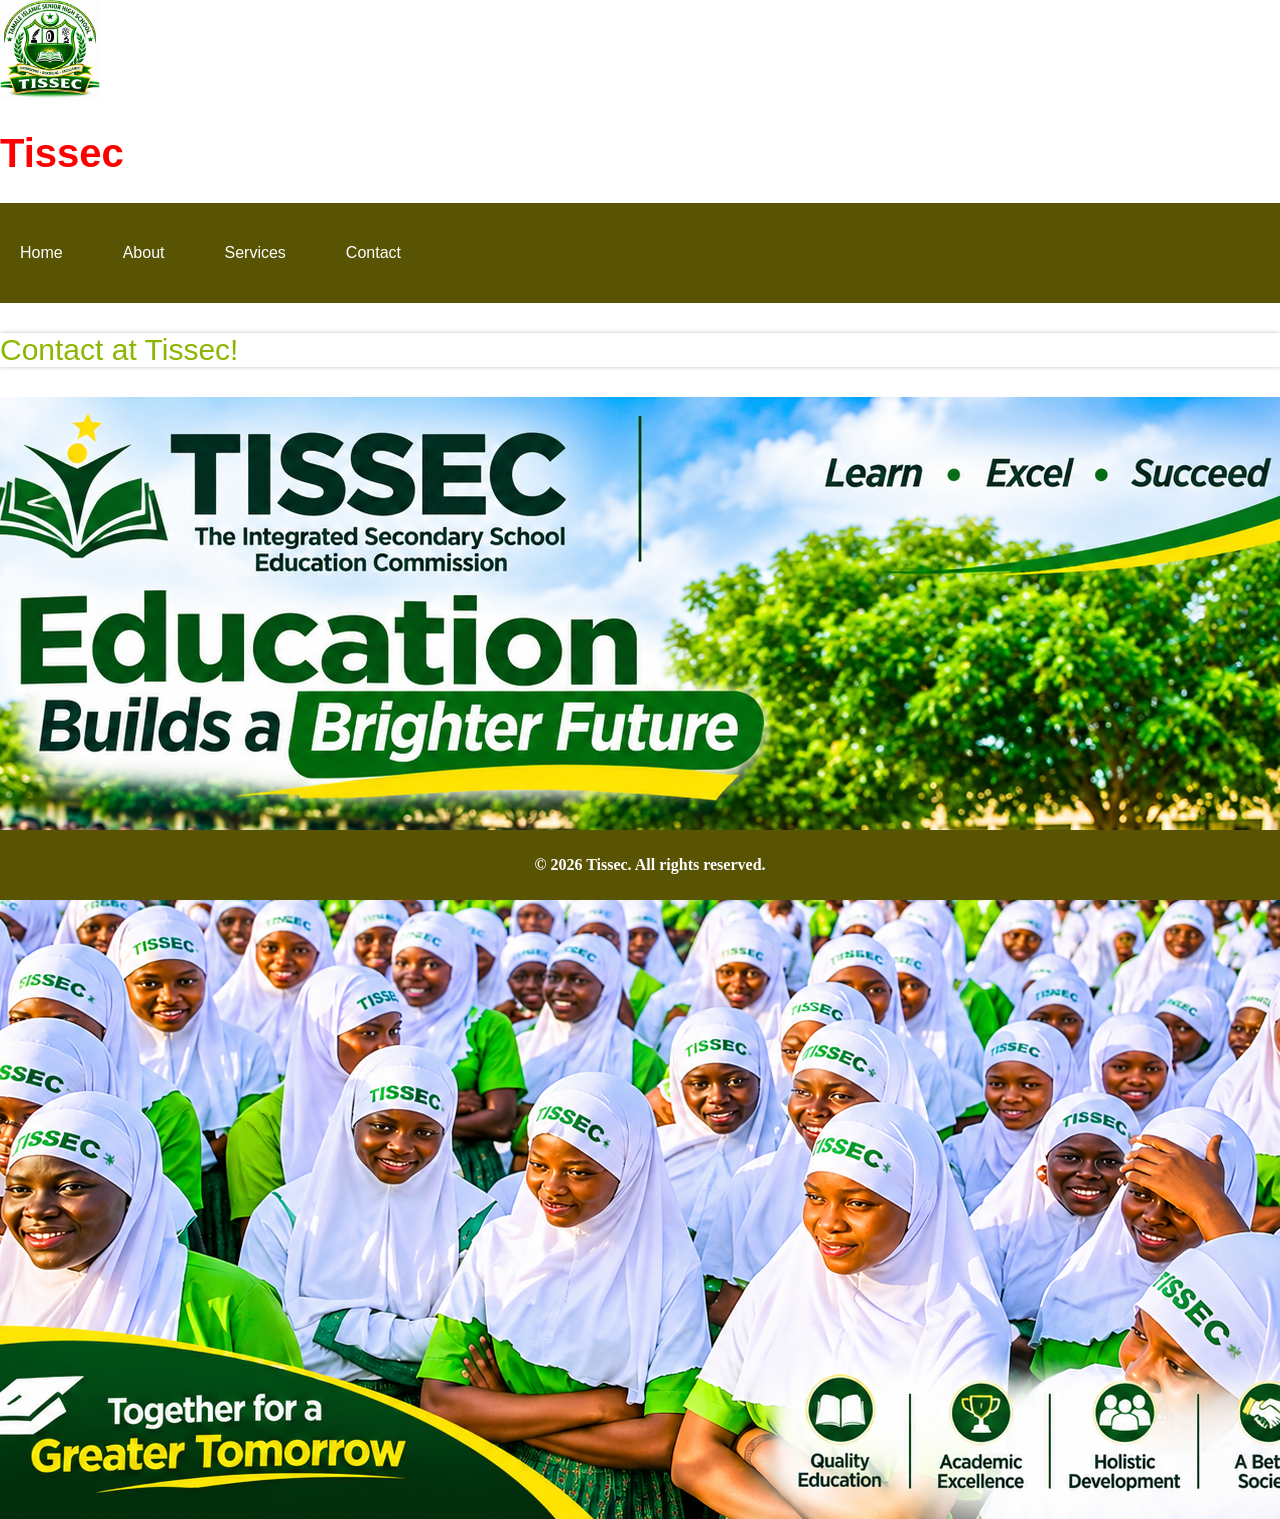
<file: index.html>
<!DOCTYPE html>
<html lang="en">
<head>
  <link rel="icon" href="tissec.png" type="image/x-icon">
  <link rel="preconnect" href="https://fonts.googleapis.com">
  <link rel="preconnect" href="https://fonts.gstatic.com" crossorigin>
  <link href="https://fonts.googleapis.com/css2?family=Roboto:ital,wght@0,100..900;1,100..900&display=swap"
    rel="stylesheet">
  <link rel="stylesheet" href="index.css">
  <meta charset="UTF-8">
  <meta name="viewport" content="width=device-width, initial-scale=1.0">
  <title>Tissec</title>
</head>
<body>
  <div class="p-tissec-header">
    <img class="Tissec-logo" src="tissec.png" alt="Tissec Logo" width="100px">
    <h1 class="p-tissec-heading">Tissec</h1>
  </div>
  <nav class="p-tissec-nav">
  
      <a href="index.html">Home</a>
     <a href="About.html">About</a>
     <a href="services.html">Services</a>
      
      <a href="contact.html">Contact</a>
   
  </nav>
  <main> 
  <p class="p-tissec-sentence">Contact at Tissec!</p>
  <div class="images-div">
    <img src="TISSEC Education Builds a Brighter Future.png" alt="">

  </div>
  <div>

  </div>
  </main>
  <footer class="p-tissec-footer">
    <p>&copy; 2026 Tissec. All rights reserved.</p>
</body>
</html>
</file>
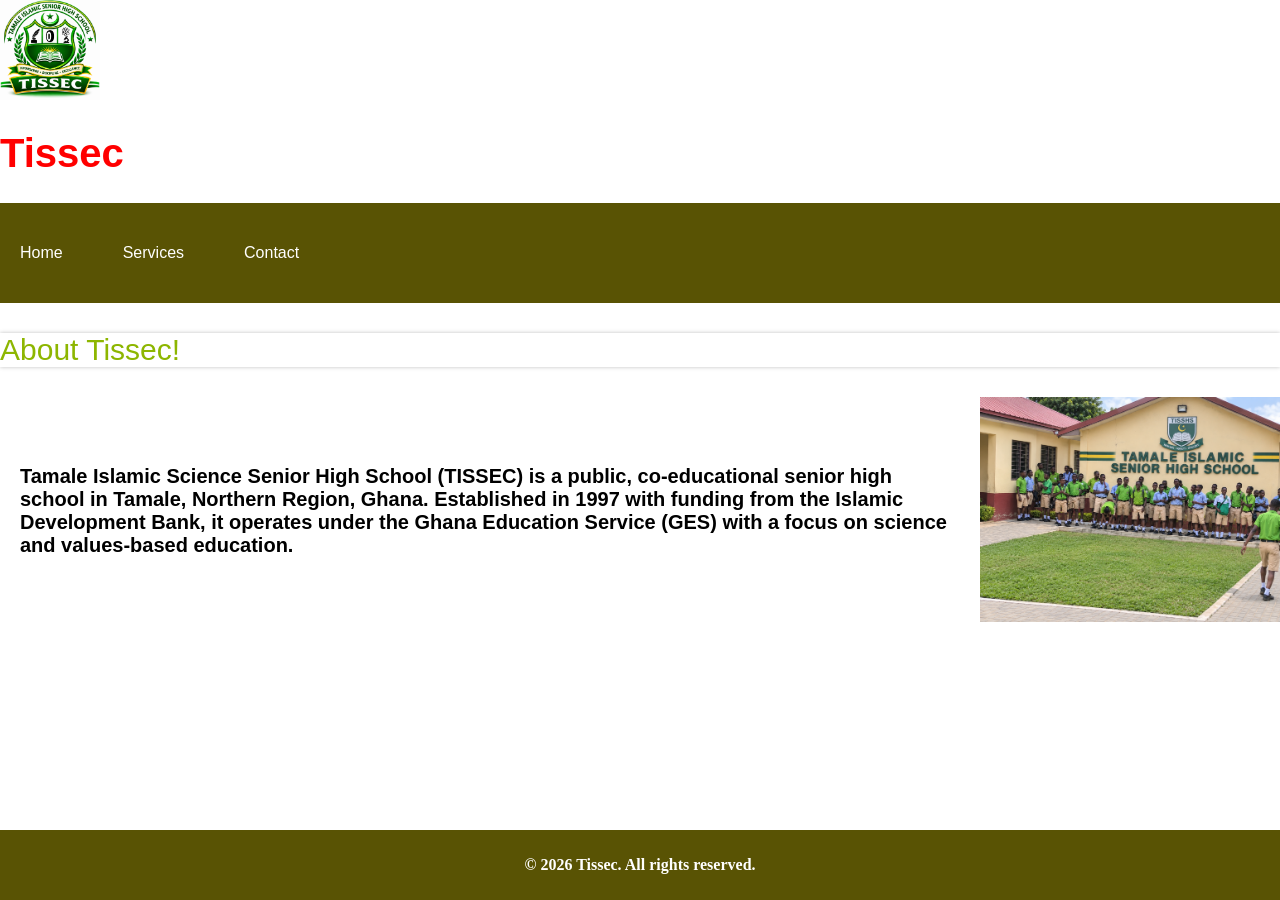
<file: About.html>
<!DOCTYPE html>
<html lang="en">

<head>
  <link rel="icon" href="tissec.png" type="image/x-icon">
  <link rel="preconnect" href="https://fonts.googleapis.com">
  <link rel="preconnect" href="https://fonts.gstatic.com" crossorigin>
  <link href="https://fonts.googleapis.com/css2?family=Roboto:ital,wght@0,100..900;1,100..900&display=swap"
    rel="stylesheet">
  <link rel="stylesheet" href="index.css">
  <meta charset="UTF-8">
  <meta name="viewport" content="width=device-width, initial-scale=1.0">
  <title>Tissec</title>
</head>

<body>
  <div class="p-tissec-header">
    <img class="Tissec-logo" src="tissec.png" alt="Tissec Logo" width="100px">
    <h1 class="p-tissec-heading">Tissec</h1>
  </div>
  <nav class="p-tissec-nav">

    <a href="index.html">Home</a>
    <a href="#">Services</a>
    <a href="#">Contact</a>

  </nav>
  <p class="p-tissec-sentence">About Tissec!</p>
  <div class="images-div">
    <section>
      <p class="About-tissec-p">
        Tamale Islamic Science Senior High School (TISSEC) is a public, co-educational senior high school in Tamale, Northern
        Region, Ghana. Established in 1997 with funding from the Islamic Development Bank, it operates under the Ghana Education
        Service (GES) with a focus on science and values-based education.
      </p>
    </section>
    <div>
      <img class="About-tissec-image" src="Tamale Islamic School Courtyard Gathering.png" alt="Tissec Home image" width="300px" ">
    </div>
  <footer class="p-tissec-footer">
    <p>&copy; 2026 Tissec. All rights reserved.</p>
</body>

</html>
</file>
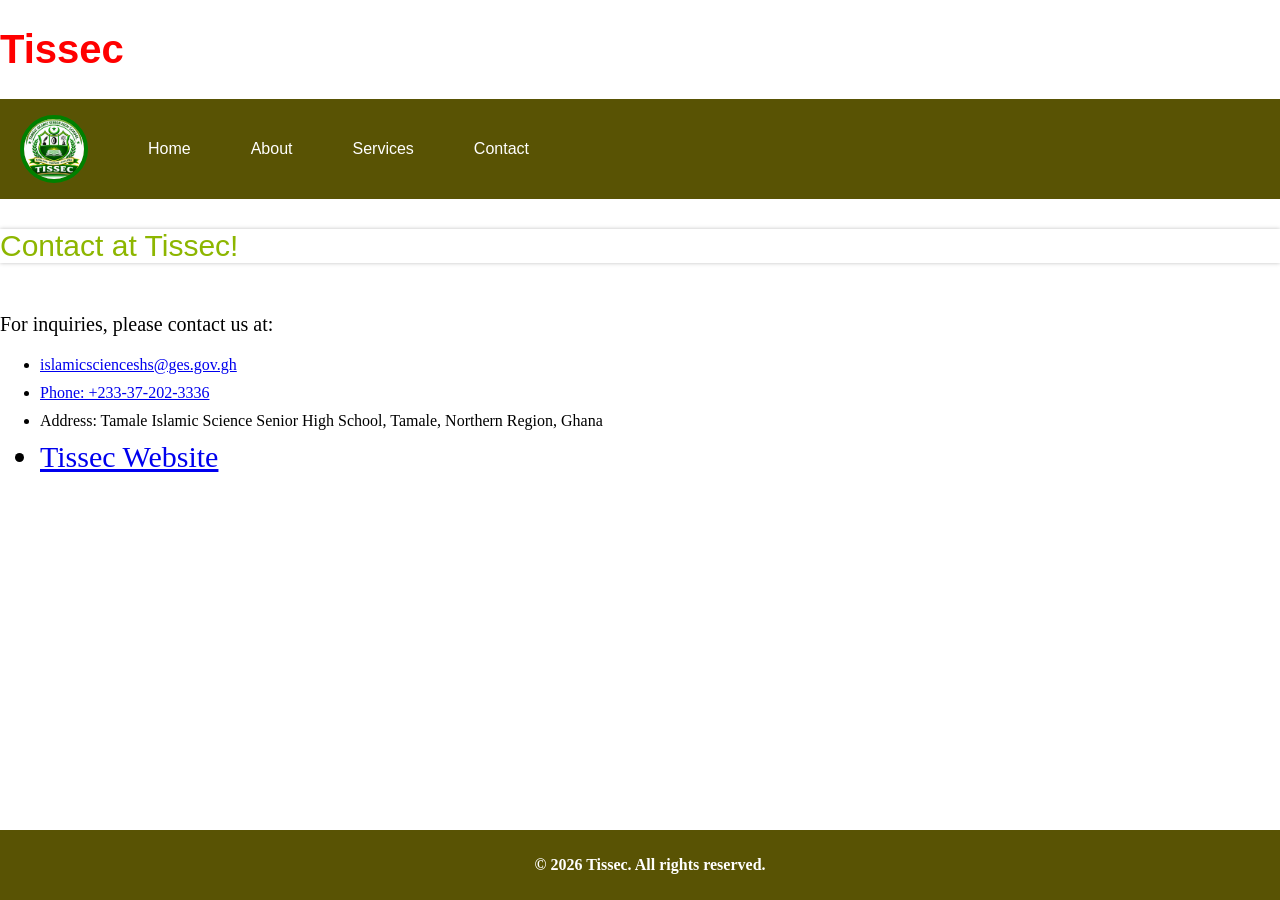
<file: contact.html>
<!DOCTYPE html>
<html lang="en">

<head>
  <link rel="icon" href="tissec.png" type="image/x-icon">
  <link rel="preconnect" href="https://fonts.googleapis.com">
  <link rel="preconnect" href="https://fonts.gstatic.com" crossorigin>
  <link href="https://fonts.googleapis.com/css2?family=Roboto:ital,wght@0,100..900;1,100..900&display=swap"
    rel="stylesheet">
  <link rel="stylesheet" href="index.css">
  <meta charset="UTF-8">
  <meta name="viewport" content="width=device-width, initial-scale=1.0">
  <title>Tissec</title>
</head>

<body>
  <div class="p-tissec-header">
    
    <h1 class="p-tissec-heading">Tissec</h1>
  </div>
  <nav class="p-tissec-nav">
    <div class="Tissec-logo-container">
      <img class="Tissec-logo" src="tissec.png" alt="Tissec Logo" width="100px">
    </div>
    <a href="index.html">Home</a>
    <a href="About.html">About</a>
    <a href="services.html">Services</a>

    <a href="contact.html">Contact</a>

  </nav>
  <main>
    <p class="p-tissec-sentence">Contact at Tissec!</p>
    <div class="images-div">
      
    </div>

        <p style="font-size: 20px;">
          For inquiries, please contact us at:
          <ul>
            <li style="margin-bottom: 10px;"><a href="mailto:islamicscienceshs@ges.gov.gh">islamicscienceshs@ges.gov.gh</a></li>
            <li style="margin-bottom: 10px;"><a href="tel:+233-37-202-3336">Phone: +233-37-202-3336</a></li>
            <li style="margin-bottom: 10px;">
              Address: Tamale Islamic Science Senior High School, Tamale, Northern Region, Ghana
            </li>
            <li style="font-size:30px;">
              <a href="https://www.tamaleislamicscience.com/" target="_blank">Tissec Website</a>
            </li>
          </ul>
  
  </main>
  <footer class="p-tissec-footer">
    <p>&copy; 2026 Tissec. All rights reserved.</p>
</body>

</html>
</file>
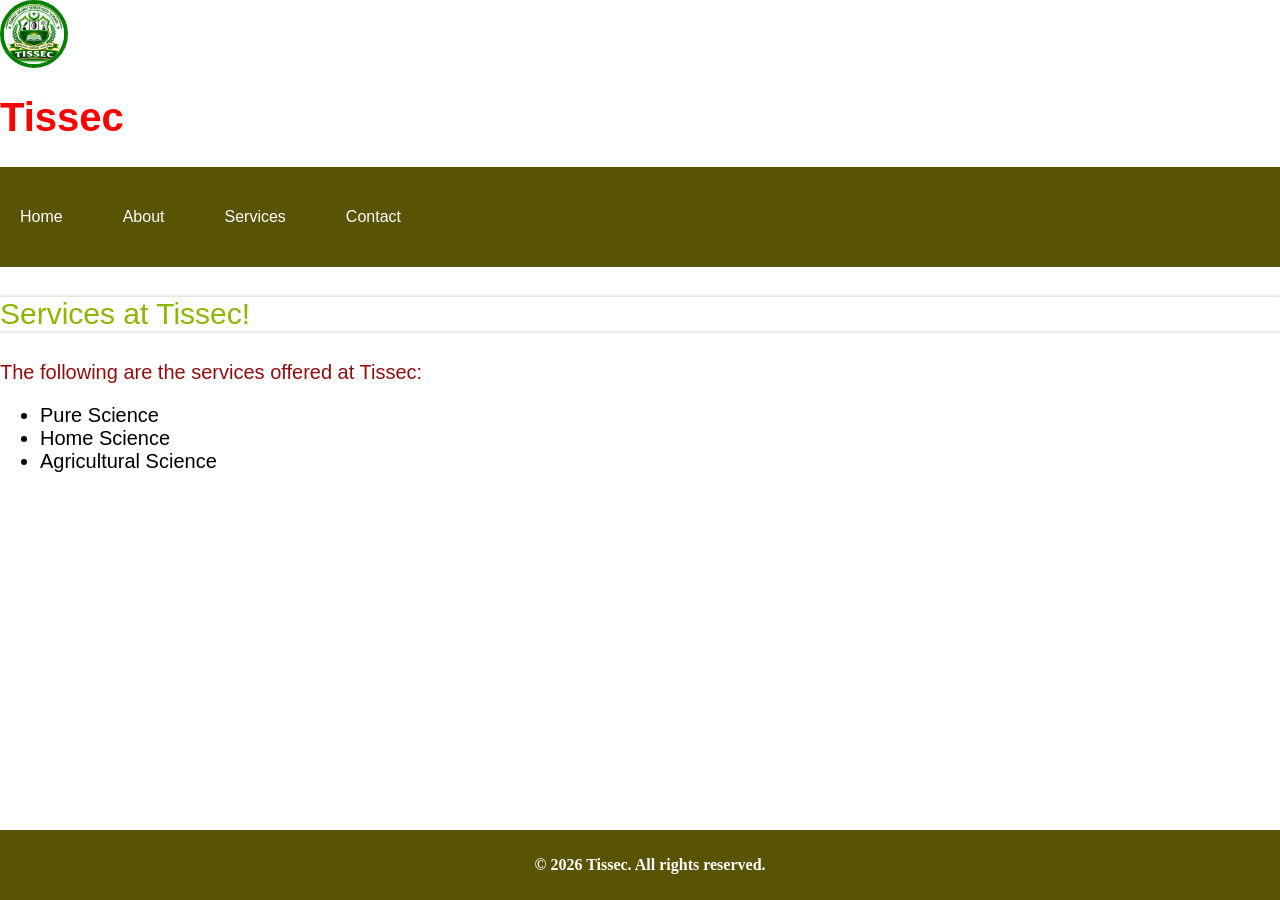
<file: services.html>
<!DOCTYPE html>
<html lang="en">

<head>
  <link rel="icon" href="tissec.png" type="image/x-icon">
  <link rel="preconnect" href="https://fonts.googleapis.com">
  <link rel="preconnect" href="https://fonts.gstatic.com" crossorigin>
  <link href="https://fonts.googleapis.com/css2?family=Roboto:ital,wght@0,100..900;1,100..900&display=swap"
    rel="stylesheet">
  <link rel="stylesheet" href="index.css">
  <meta charset="UTF-8">
  <meta name="viewport" content="width=device-width, initial-scale=1.0">
  <title>Tissec</title>
</head>

<body>
  <div class="p-tissec-header">
    <img class="Tissec-logo-services" src="tissec.png" alt="Tissec Logo" width="100px">
    <h1 class="p-tissec-heading">Tissec</h1>
  </div>
  <nav class="p-tissec-nav">

    <a href="index.html">Home</a>
    <a href="About.html">About</a>
    <a href="services.html">Services</a>
    <a href="contact.html">Contact</a>

  </nav>
  <main>
    <p class="p-tissec-sentence">Services at Tissec!</p>
    <div>
      <p class="Services-tissec-main">
        The following are the services offered at Tissec:
      </p>
      <section>
        <p>
          <ul class="Services-tissec-list">
            <li>Pure Science</li>
            
            <li>Home Science</li>
            <li>Agricultural Science</li>
          </ul>
        </p>
      </section>
    </div>
  </main>
  <footer class="p-tissec-footer">
    <p>&copy; 2026 Tissec. All rights reserved.</p>
</body>

</html>
</file>
<file: index.css>
body {
    margin: 0;
    padding: 0;
    box-sizing: border-box;}
    
  .p-tissec-heading{
    font-family: Arial, sans-serif;
    font-size: 40px;
    color:rgb(255,0,0);
  
  }
  .p-tissec-sentence{
    font-family: Arial, sans-serif;
    font-size: 16px;
    color: rgb(141, 182, 0);
    font-size: 30px;
    box-shadow: 0px 0px 4px rgba(0, 0, 0, 0.25);
  }
  .p-tissec-nav{
   display: flex; 
font-family: Arial, sans-serif;
 font-size: 16px;
  align-items: center;
  justify-content: start;
  gap: 60px;
  background-color: rgb(89, 83, 4);
  height: 100px;
  padding-left: 20px;
  
}
.p-tissec-nav a{
  text-decoration: none;
  color: rgb(255, 255, 255);
  font-size: 16px;
  font-weight:500;

}
.p-tissec-nav a:hover{
  color: rgb(0, 0, 0);
  font-weight: bold
}
.image-2-section{
  display: flex;
  justify-content: center;
  align-items: center;
  gap: 20px;
  margin-top: 20px;
  vertical-align: top;
}
.image-1-section {
  display: flex;
  justify-content: center;
  align-items: center;
  gap: 20px;
  margin-top: 20px;
  vertical-align: top;
}
.images-div {
  display: flex;
  justify-content: center;
  align-items: center;
  gap: 20px;
  margin-top: 20px;
  vertical-align: top;
}
.Tissec-pic{
  width:100rem;
  height: 100rem
  
}
.p-tissec-footer {
  background-color: rgb(89, 83, 4);
  color: rgb(255, 255, 255);
  text-align: center;
  padding: 10px;
  position: fixed;
  bottom: 0;
  width: 100%;
  font-weight: bold;
}
.About-tissec-p{
  font-family: Arial, sans-serif,roboto;
  font-size:20px;
  color:normal;
  font-weight:bold;
  padding-left: 20px;

}
.Services-tissec-main{
  font-size:20px;
  font-family: Arial, sans-serif;
  color:rgb(144, 14, 14);
}
.Services-tissec-list{
  font-size:20px;
  font-family: Arial, sans-serif;
}
.Tissec-logo-container img{
 width:60px;
 height:auto;
 border-radius: 50%;
 border:4px solid green;
 display: block;

}
.Tissec-logo-services{

  width: 60px;
    height: auto;
    border-radius: 50%;
    border: 4px solid green;
    display: block;
}
</file>
